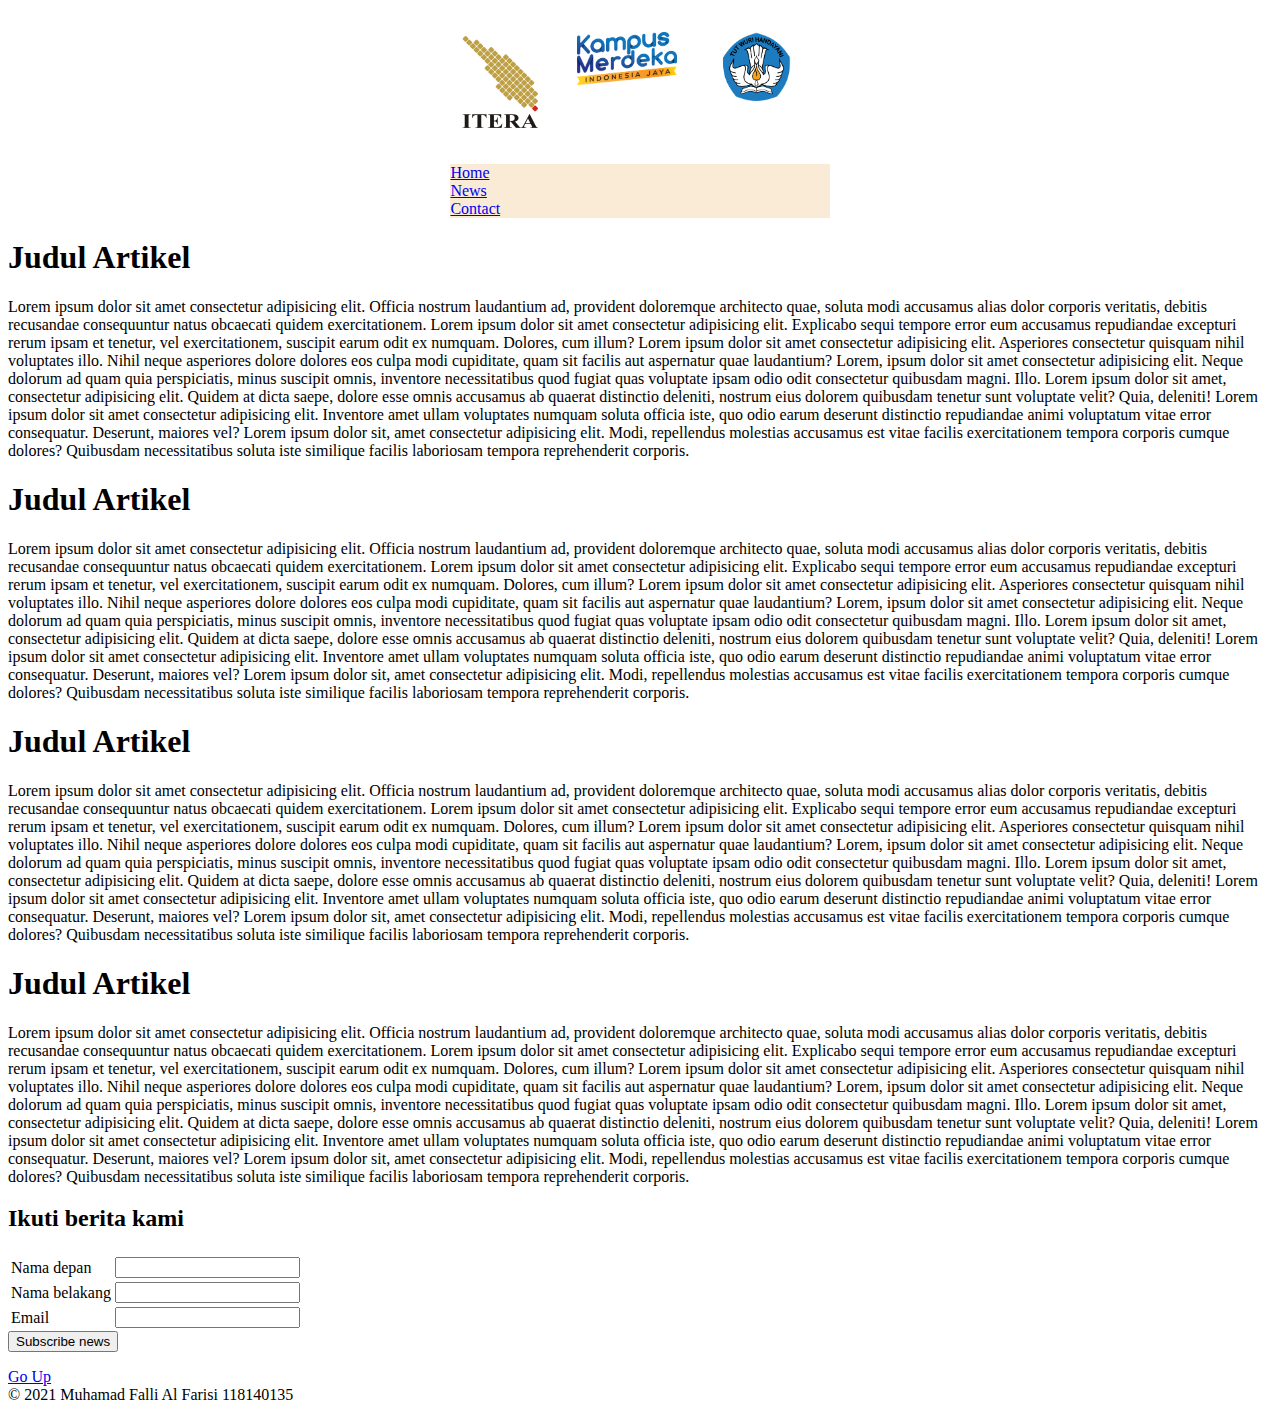
<file: Minggu 1/index.html>
<html lang="en">
<head>
    <meta charset="UTF-8">
    <meta http-equiv="X-UA-Compatible" content="IE=edge">
    <meta name="viewport" content="width=device-width, initial-scale=1.0">
    <title>Praktikum Minggu Pertama</title>
    <style>
        header {
            display: grid;
            margin: 32px auto;  
            width: 30%;
            grid-template-columns: repeat(3,1fr);
        }

        ul {
            background-color: antiquewhite;
            display: grid;
            grid-template-columns: repeat(3);
            list-style-type: none;
            margin: 16px auto;
            width: 30%;
            padding: 0;
        }

    </style>
</head>
<body>
    <header id="header">
        <img id="image" src="img/itera.png" alt="foto pertama" width="100" height="auto">
        
        <img id="image" src="img/kampusmerdeka.png" alt="foto pertama" width="100" height="auto">
        
        <img id="image" src="img/kemendikbudristek.png" alt="foto pertama" width="100" height="auto">
    </header>
    <nav>
        <ul>
            <li><a href="index.html">Home</a></li>
            <li><a href="index.html">News</a></li>
            <li><a href="index.html">Contact</a></li>
          </ul>
    </nav>
    <div class="content">
        <div class="news">
            <h1>Judul Artikel</h1>
            <p>Lorem ipsum dolor sit amet consectetur adipisicing elit. Officia nostrum laudantium ad, provident doloremque architecto quae, soluta modi accusamus alias dolor corporis veritatis, debitis recusandae consequuntur natus obcaecati quidem exercitationem.
            Lorem ipsum dolor sit amet consectetur adipisicing elit. Explicabo sequi tempore error eum accusamus repudiandae excepturi rerum ipsam et tenetur, vel exercitationem, suscipit earum odit ex numquam. Dolores, cum illum?
            Lorem ipsum dolor sit amet consectetur adipisicing elit. Asperiores consectetur quisquam nihil voluptates illo. Nihil neque asperiores dolore dolores eos culpa modi cupiditate, quam sit facilis aut aspernatur quae laudantium?
            Lorem, ipsum dolor sit amet consectetur adipisicing elit. Neque dolorum ad quam quia perspiciatis, minus suscipit omnis, inventore necessitatibus quod fugiat quas voluptate ipsam odio odit consectetur quibusdam magni. Illo.
            Lorem ipsum dolor sit amet, consectetur adipisicing elit. Quidem at dicta saepe, dolore esse omnis accusamus ab quaerat distinctio deleniti, nostrum eius dolorem quibusdam tenetur sunt voluptate velit? Quia, deleniti!
            Lorem ipsum dolor sit amet consectetur adipisicing elit. Inventore amet ullam voluptates numquam soluta officia iste, quo odio earum deserunt distinctio repudiandae animi voluptatum vitae error consequatur. Deserunt, maiores vel?
            Lorem ipsum dolor sit, amet consectetur adipisicing elit. Modi, repellendus molestias accusamus est vitae facilis exercitationem tempora corporis cumque dolores? Quibusdam necessitatibus soluta iste similique facilis laboriosam tempora reprehenderit corporis.
            </p>
        </div>

        <div class="news">
            <h1>Judul Artikel</h1>
            <p>Lorem ipsum dolor sit amet consectetur adipisicing elit. Officia nostrum laudantium ad, provident doloremque architecto quae, soluta modi accusamus alias dolor corporis veritatis, debitis recusandae consequuntur natus obcaecati quidem exercitationem.
            Lorem ipsum dolor sit amet consectetur adipisicing elit. Explicabo sequi tempore error eum accusamus repudiandae excepturi rerum ipsam et tenetur, vel exercitationem, suscipit earum odit ex numquam. Dolores, cum illum?
            Lorem ipsum dolor sit amet consectetur adipisicing elit. Asperiores consectetur quisquam nihil voluptates illo. Nihil neque asperiores dolore dolores eos culpa modi cupiditate, quam sit facilis aut aspernatur quae laudantium?
            Lorem, ipsum dolor sit amet consectetur adipisicing elit. Neque dolorum ad quam quia perspiciatis, minus suscipit omnis, inventore necessitatibus quod fugiat quas voluptate ipsam odio odit consectetur quibusdam magni. Illo.
            Lorem ipsum dolor sit amet, consectetur adipisicing elit. Quidem at dicta saepe, dolore esse omnis accusamus ab quaerat distinctio deleniti, nostrum eius dolorem quibusdam tenetur sunt voluptate velit? Quia, deleniti!
            Lorem ipsum dolor sit amet consectetur adipisicing elit. Inventore amet ullam voluptates numquam soluta officia iste, quo odio earum deserunt distinctio repudiandae animi voluptatum vitae error consequatur. Deserunt, maiores vel?
            Lorem ipsum dolor sit, amet consectetur adipisicing elit. Modi, repellendus molestias accusamus est vitae facilis exercitationem tempora corporis cumque dolores? Quibusdam necessitatibus soluta iste similique facilis laboriosam tempora reprehenderit corporis.
            </p>
        </div>

        <div class="news">
            <h1>Judul Artikel</h1>
            <p>Lorem ipsum dolor sit amet consectetur adipisicing elit. Officia nostrum laudantium ad, provident doloremque architecto quae, soluta modi accusamus alias dolor corporis veritatis, debitis recusandae consequuntur natus obcaecati quidem exercitationem.
            Lorem ipsum dolor sit amet consectetur adipisicing elit. Explicabo sequi tempore error eum accusamus repudiandae excepturi rerum ipsam et tenetur, vel exercitationem, suscipit earum odit ex numquam. Dolores, cum illum?
            Lorem ipsum dolor sit amet consectetur adipisicing elit. Asperiores consectetur quisquam nihil voluptates illo. Nihil neque asperiores dolore dolores eos culpa modi cupiditate, quam sit facilis aut aspernatur quae laudantium?
            Lorem, ipsum dolor sit amet consectetur adipisicing elit. Neque dolorum ad quam quia perspiciatis, minus suscipit omnis, inventore necessitatibus quod fugiat quas voluptate ipsam odio odit consectetur quibusdam magni. Illo.
            Lorem ipsum dolor sit amet, consectetur adipisicing elit. Quidem at dicta saepe, dolore esse omnis accusamus ab quaerat distinctio deleniti, nostrum eius dolorem quibusdam tenetur sunt voluptate velit? Quia, deleniti!
            Lorem ipsum dolor sit amet consectetur adipisicing elit. Inventore amet ullam voluptates numquam soluta officia iste, quo odio earum deserunt distinctio repudiandae animi voluptatum vitae error consequatur. Deserunt, maiores vel?
            Lorem ipsum dolor sit, amet consectetur adipisicing elit. Modi, repellendus molestias accusamus est vitae facilis exercitationem tempora corporis cumque dolores? Quibusdam necessitatibus soluta iste similique facilis laboriosam tempora reprehenderit corporis.
            </p>
        </div>

        <div class="news">
            <h1>Judul Artikel</h1>
            <p>Lorem ipsum dolor sit amet consectetur adipisicing elit. Officia nostrum laudantium ad, provident doloremque architecto quae, soluta modi accusamus alias dolor corporis veritatis, debitis recusandae consequuntur natus obcaecati quidem exercitationem.
            Lorem ipsum dolor sit amet consectetur adipisicing elit. Explicabo sequi tempore error eum accusamus repudiandae excepturi rerum ipsam et tenetur, vel exercitationem, suscipit earum odit ex numquam. Dolores, cum illum?
            Lorem ipsum dolor sit amet consectetur adipisicing elit. Asperiores consectetur quisquam nihil voluptates illo. Nihil neque asperiores dolore dolores eos culpa modi cupiditate, quam sit facilis aut aspernatur quae laudantium?
            Lorem, ipsum dolor sit amet consectetur adipisicing elit. Neque dolorum ad quam quia perspiciatis, minus suscipit omnis, inventore necessitatibus quod fugiat quas voluptate ipsam odio odit consectetur quibusdam magni. Illo.
            Lorem ipsum dolor sit amet, consectetur adipisicing elit. Quidem at dicta saepe, dolore esse omnis accusamus ab quaerat distinctio deleniti, nostrum eius dolorem quibusdam tenetur sunt voluptate velit? Quia, deleniti!
            Lorem ipsum dolor sit amet consectetur adipisicing elit. Inventore amet ullam voluptates numquam soluta officia iste, quo odio earum deserunt distinctio repudiandae animi voluptatum vitae error consequatur. Deserunt, maiores vel?
            Lorem ipsum dolor sit, amet consectetur adipisicing elit. Modi, repellendus molestias accusamus est vitae facilis exercitationem tempora corporis cumque dolores? Quibusdam necessitatibus soluta iste similique facilis laboriosam tempora reprehenderit corporis.
            </p>
        </div>
        <div class="form">
            <h2>Ikuti berita kami </h2>
            <form action="index.html">
                <table class="table">
                    <tr>
                    </tr>
                    <tr>
                        <td>Nama depan</td>
                        <td><input type="text" id="fname" name="fname"></td>
                    </tr>
                    <tr>
                        <td>Nama belakang</td>
                        <td><input type="text" id="lname" name="lname"></td>
                    </tr>
                    <tr>
                        <td>Email</td>
                        <td><input type="text" id="email" name="email"></td>
                    </tr>
                </table>
                <input type="submit" class="button" value="Subscribe news">
            </form>
        </div>
    </div>
    <footer>
        <a href="#header">Go Up</a><br>
        © 2021 Muhamad Falli Al Farisi 118140135
    </footer>
</body>
</html>
</file>
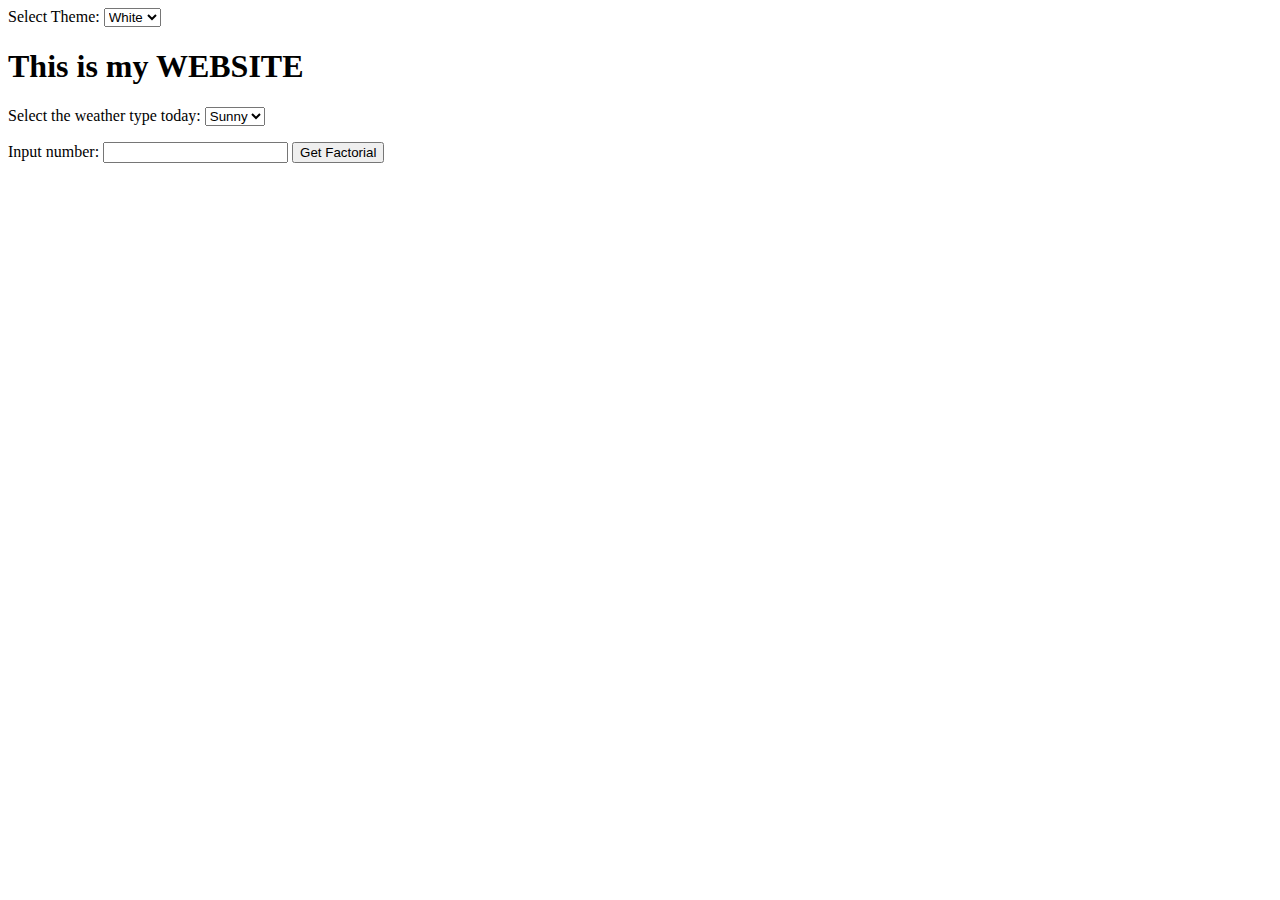
<file: Minggu3/Index.html>
<html lang="en">

<head>
    <meta charset="UTF-8">
    <meta http-equiv="X-UA-Compatible" content="IE=edge">
    <meta name="viewport" content="width=device-width, initial-scale=1.0">
    <title>Praktikum Minggu 3</title>
</head>

<body>
    <script>
        function changeTheme() {
            let option = document.getElementById("theme");

            if (option.options[option.selectedIndex].value == "black") {
                document.body.style.background = "black";
                document.body.style.color = "white";
            }
            else if (option.options[option.selectedIndex].value == "white") {
                document.body.style.background = "white";
                document.body.style.color = "black";
            }
            else {
                document.body.style.background = "white";
                document.body.style.color = "black";
            }
        }

        function changeWeather() {
            let option = document.getElementById("chooseWeather");

            if (option.options[option.selectedIndex].value == "sunny") {
                document.getElementById("weather").innerHTML = "It is nice and sunny outside today. Wear shorts! Goto the beach, or park, and get an ice cream";
            }
            else if (option.options[option.selectedIndex].value == "rainy") {
                document.getElementById("weather").innerHTML = "Rain is falling outside, take a rain coat and a brolly, and don't stay out for too long";
            }
            else {
                document.getElementById("weather").innerHTML = "";
            }
        }

        function factorial() {
            var number = document.getElementById("getNumber");
            var result = 1;
            for (var i = 1; i <= number.value; i++) {
                result = result * i;
            }
            document.getElementById("result").innerHTML = `The factorial of ${number.value} is ${result} `;
        }
    </script>

    <label for="theme">Select Theme:</label>
    <select name="theme" id="theme" onchange="changeTheme()">
        <option value="white">White</option>
        <option value="black">Black</option>
    </select>

    <h1>This is my WEBSITE</h1>

    <label for="chooseWeather">Select the weather type today:</label>
    <select name="chooseWeather" id="chooseWeather" onchange="changeWeather()">
        <option value="sunny">Sunny</option>
        <option value="rainy">Rainy</option>
    </select>

    <p id="weather"></p>

    <label for="getNumber">Input number:</label>
    <input type="text" id="getNumber" name="getNumber">
    <button onclick="factorial()">Get Factorial</button>

    <p id="result"></p>

</body>

</html>
</file>
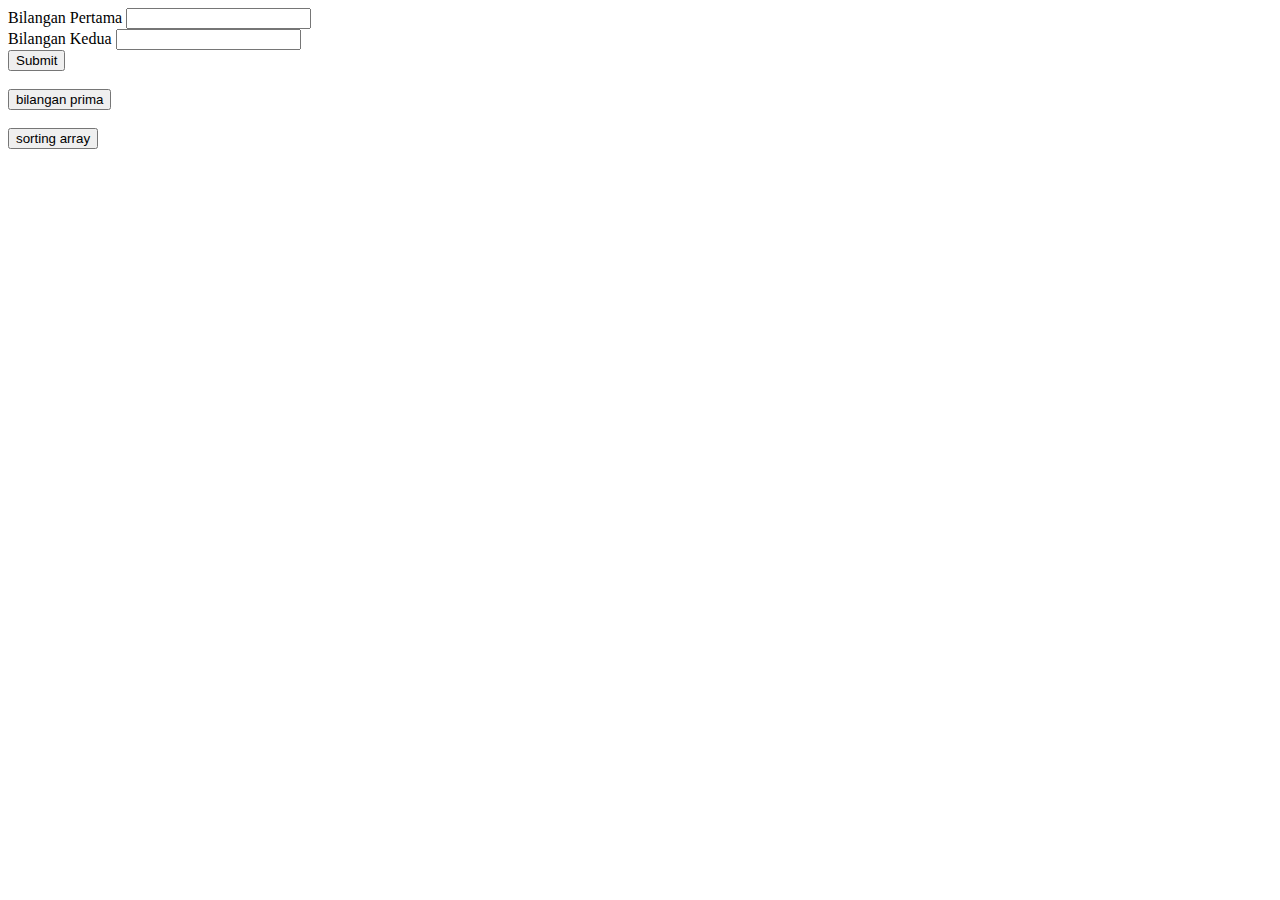
<file: Minggu 5/home.html>
<!DOCTYPE html>
<html lang="en">
<head>
    <meta charset="UTF-8">
    <meta http-equiv="X-UA-Compatible" content="IE=edge">
    <meta name="viewport" content="width=device-width, initial-scale=1.0">
    <title>Praktikum Minggu 5</title>
</head>
<body>
    <form action="operasi.php" method="get">
        <label for="bil1">Bilangan Pertama</label>
        <input type="text" name="bil1"><br>
        <label for="bil2">Bilangan Kedua</label>
        <input type="text" name="bil2"><br>
        <input type="submit" name="calculator">
    </form>
    <br>
    <form action="bilanganprima.php">
        <input type="submit" name="bilanganprima" value="bilangan prima">
    </form>
    <br>
    <form action="array.php">
        <input type="submit" name="sortarray" value="sorting array">
    </form>

    


    
</body>
</html>
<?php


?>
</file>
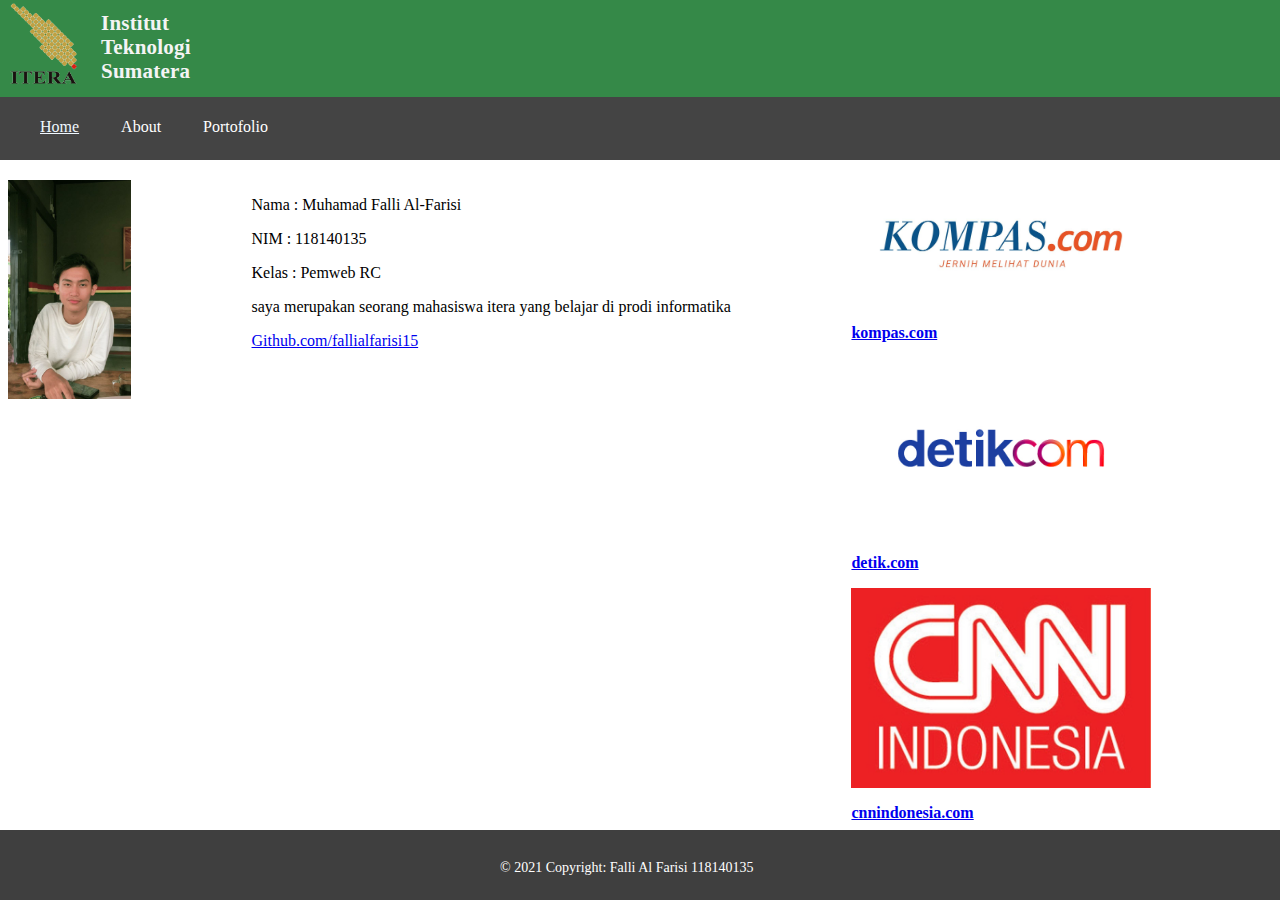
<file: Minggu2/Prak2.html>
<html lang="en">
<head>
    <meta charset="UTF-8">
    <meta http-equiv="X-UA-Compatible" content="IE=edge">
    <meta name="viewport" content="width=device-width, initial-scale=1.0">
    <title>Praktikum 2</title>
    <link rel="stylesheet" href="style.css">
</head>
<body>
    <div class="header first"> 
        <img src="img/Logo_ITERA.png" alt="logo itera" width="87px">
        <p class="itera ">Institut Teknologi Sumatera</p>
    </div>
    <div class="navbar">
        <ul>
            <li><a href="Prak2.html" style="color:aliceblue">Home</a></li>
            <li><a>About</a></li>
            <li><a>Portofolio</a></li>
        </ul>
    </div>
    
    <div class="container">
        <div class="main">
                <img src="img/FOTOKU.jpeg" alt="pas foto" style="width: 123px;">
                                
        </div>
        <div class="main second">
            <p>Nama : Muhamad Falli Al-Farisi</p>
            <p>NIM : 118140135</p>
            <p>Kelas : Pemweb RC</p>
            <p>saya merupakan seorang mahasiswa itera yang belajar di prodi informatika</p>
            <p><a href="github.com/fallialfarisi15">Github.com/fallialfarisi15</a></p>
        </div>
        <div class="news">
            <div class="item-1">
                <a href="https://www.kompas.com" style="card">
                <img src="img/kompas.jpg" alt="pas foto" style="width: 300px;">
                <P class="judul">kompas.com</P>
            </div>
            <div class="news">
                <div class="item-1">
                    <a href="https://www.detik.com" style="card">
                    <img src="img/detikcom.jpg" alt="pas foto" style="width: 300px;">
                    <P class="judul">detik.com</P>
                </div>
                <div class="news">
                    <div class="item-1">
                        <a href="https://www.cnnindonesia.com/nasional" style="card">
                        <img src="img/cnn.jpg" alt="pas foto" style="width: 300px;">
                        <P class="judul">cnnindonesia.com</P>
                    </div>
            
        </div>
    </div>
    
    <div class="footer">
      <P class="copyright"> © 2021 Copyright: Falli Al Farisi 118140135</P>
    </div>
</body>
</html>
</file>
<file: Minggu2/style.css>
.container {
    width: 100%;
    margin: 180px 0px 0px 0px;;
    display: grid;
    grid-template-columns: repeat(auto-fit, 1fr);
    grid-template-areas:'main main news';
}

.header{
    position: absolute;
    width: 1440px;
    height: 97px;
    left: 0px;
    top: 0px;
    background: #358948;
}

.content{
    font-family: Arial, Helvetica, sans-serif;
    font-weight: 700;
    font-size: 16px;
}

.itera{
    position: absolute;
    width: 137px;
    height: 81px;
    left: 101px;
    top: -10px;
    font-family: Times New Roman;
    font-style: normal;
    font-weight: bold;
    font-size: 21px;
    line-height: 24px;
    letter-spacing: 0.01em;
    color: #F4F4F4;
}

.navbar {
    position: absolute;
    width: 1439px;
    height: 63px;
    left: 0px;
    top: 97px;
    background: #444;
}

ul {
    list-style-type: none;
    margin: 10px;
    padding: 11px;
    color: #FFFFFF;
}

li {
     display: inline;
     margin: 19px;
     
}

li a:hover {
    border-radius: 7px;
    background-color: rgb(13, 94, 37);
}

.judul{
    display: block;
    font-weight: 700;
    font-size: 16px;
}

.copyright{
position: absolute;
padding: 10px;
left: 490px;
font-family: Roboto;
font-style: normal;
font-weight: normal;
font-size: 14px;
line-height: 27px;
color: #FFFFFF;
}
.card {
    background: rgb(0, 0, 0);
    text-decoration: none;
    color: #444;
    box-shadow: 0 2px 5px rgba(0,0,0,0.1);
    display: flex;
    flex-direction: column;
    min-height: 100%;
}        

.footer{
    position: absolute;
width: 1440px;
height: 70px;
left: 0px;
top: 830px;
background: #3F3F3F;
}
</file>
